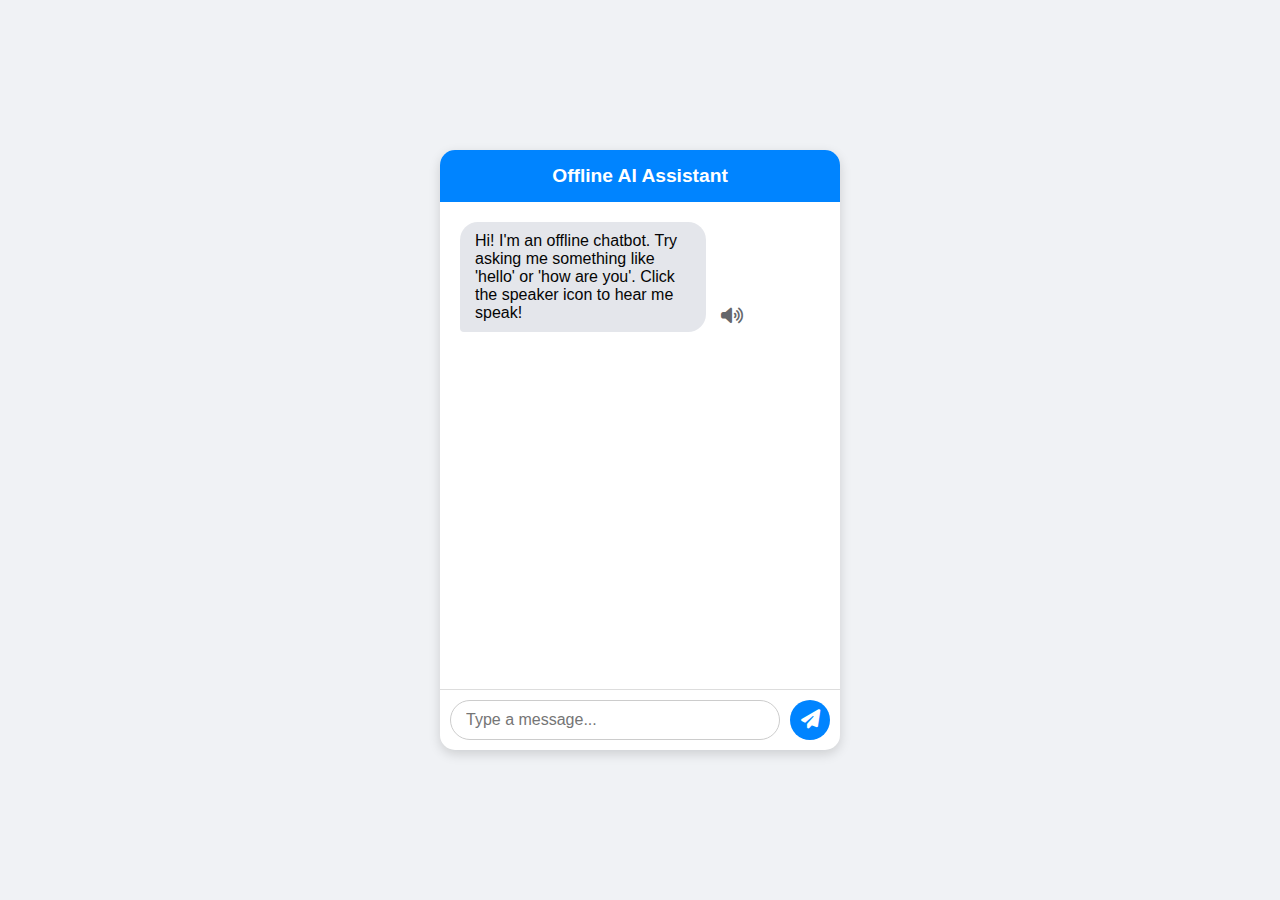
<file: speak.html>
<!DOCTYPE html>
<html lang="en">
<head>
    <meta charset="UTF-8">
    <meta name="viewport" content="width=device-width, initial-scale=1.0">
    <title>Offline Voice Chatbot</title>
    <!-- Using a CDN for the icon, but it will gracefully fail offline. You could download it. -->
    <link rel="stylesheet" href="https://cdnjs.cloudflare.com/ajax/libs/font-awesome/6.4.0/css/all.min.css">
    <style>
        body {
            font-family: Arial, sans-serif;
            background-color: #f0f2f5;
            display: flex;
            justify-content: center;
            align-items: center;
            height: 100vh;
            margin: 0;
        }
        .chat-widget {
            width: 400px;
            height: 600px;
            border-radius: 15px;
            box-shadow: 0 4px 12px rgba(0, 0, 0, 0.15);
            background-color: #fff;
            display: flex;
            flex-direction: column;
            overflow: hidden;
        }
        .chat-header {
            background-color: #0084ff;
            color: white;
            padding: 15px;
            font-size: 1.2em;
            font-weight: bold;
            text-align: center;
        }
        .chat-container {
            flex-grow: 1;
            padding: 20px;
            overflow-y: auto;
            display: flex;
            flex-direction: column;
            gap: 15px;
        }
        .message {
            display: flex;
            align-items: flex-end;
            gap: 10px;
            max-width: 80%;
        }
        .message-content {
            padding: 10px 15px;
            border-radius: 18px;
            position: relative;
        }
        .message.user {
            align-self: flex-end;
            flex-direction: row-reverse;
        }
        .message.bot .message-content {
            background-color: #e4e6eb;
            color: #050505;
            border-bottom-left-radius: 4px;
        }
        .message.user .message-content {
            background-color: #0084ff;
            color: white;
            border-bottom-right-radius: 4px;
        }
        .speak-btn {
            background: none;
            border: none;
            color: #65676b;
            cursor: pointer;
            font-size: 1.1em;
            padding: 5px;
        }
        .message.user .speak-btn {
            color: #a5d2ff; /* Lighter color on the user's blue bubble */
        }
        .chat-input {
            display: flex;
            padding: 10px;
            border-top: 1px solid #ddd;
        }
        #userInput {
            flex-grow: 1;
            border: 1px solid #ccc;
            border-radius: 20px;
            padding: 10px 15px;
            font-size: 1em;
            outline: none;
        }
        #sendBtn {
            background-color: #0084ff;
            color: white;
            border: none;
            border-radius: 50%;
            width: 40px;
            height: 40px;
            margin-left: 10px;
            cursor: pointer;
            font-size: 1.2em;
        }
    </style>
</head>
<body>

<div class="chat-widget">
    <div class="chat-header">Offline AI Assistant</div>
    <div class="chat-container" id="chatContainer">
        <!-- Messages will be appended here -->
    </div>
    <div class="chat-input">
        <input type="text" id="userInput" placeholder="Type a message...">
        <button id="sendBtn"><i class="fa-solid fa-paper-plane"></i></button>
    </div>
</div>

<script>
    const chatContainer = document.getElementById('chatContainer');
    const userInput = document.getElementById('userInput');
    const sendBtn = document.getElementById('sendBtn');

    // --- Core Speech Synthesis Function ---
    function speakText(text) {
        // 1. Check if the browser supports the SpeechSynthesis API
        if ('speechSynthesis' in window) {
            // 2. Stop any speech that is currently active
            window.speechSynthesis.cancel();
            
            // 3. Create a new utterance object
            const utterance = new SpeechSynthesisUtterance(text);

            // 4. (Optional) Configure the utterance
            utterance.lang = 'en-US'; // Set language
            utterance.rate = 1.0;     // Set speed (0.1 to 10)
            utterance.pitch = 1.0;    // Set pitch (0 to 2)

            // 5. Speak the text
            window.speechSynthesis.speak(utterance);

            utterance.onerror = (event) => {
                console.error("SpeechSynthesisUtterance.onerror", event);
                alert('An error occurred during speech synthesis. Your browser might not have offline voices installed.');
            };

        } else {
            alert('Sorry, your browser does not support text-to-speech.');
        }
    }

    function addMessage(text, sender) {
        const messageDiv = document.createElement('div');
        messageDiv.className = `message ${sender}`;

        const messageContent = document.createElement('div');
        messageContent.className = 'message-content';
        messageContent.textContent = text;
        
        // Create the speaker button
        const speakButton = document.createElement('button');
        speakButton.className = 'speak-btn';
        speakButton.innerHTML = '<i class="fa-solid fa-volume-high"></i>';
        
        // Add the click event to speak the text
        speakButton.onclick = () => {
            speakText(text);
        };
        
        // Append elements
        messageDiv.appendChild(messageContent);
        messageDiv.appendChild(speakButton);
        chatContainer.appendChild(messageDiv);

        // Scroll to the bottom
        chatContainer.scrollTop = chatContainer.scrollHeight;
    }

    function handleUserInput() {
        const text = userInput.value.trim();
        if (text === '') return;

        // Add user's message
        addMessage(text, 'user');
        userInput.value = '';

        // Simulate bot response after a short delay
        setTimeout(() => {
            const botResponse = getBotResponse(text);
            addMessage(botResponse, 'bot');
        }, 500);
    }

    function getBotResponse(userText) {
        userText = userText.toLowerCase();
        if (userText.includes('hello') || userText.includes('hi')) {
            return "Hello there! How can I help you today?";
        } else if (userText.includes('how are you')) {
            return "I'm just a script, but I'm running perfectly! Thanks for asking.";
        } else if (userText.includes('voice') || userText.includes('speak')) {
            return "Yes, I can speak. Just click the speaker icon next to my message.";
        } else {
            return "I am a simple offline bot. I can only respond to a few phrases.";
        }
    }

    // Event Listeners
    sendBtn.addEventListener('click', handleUserInput);
    userInput.addEventListener('keypress', (event) => {
        if (event.key === 'Enter') {
            handleUserInput();
        }
    });

    // Initial bot message
    window.onload = () => {
        addMessage("Hi! I'm an offline chatbot. Try asking me something like 'hello' or 'how are you'. Click the speaker icon to hear me speak!", 'bot');
    };

</script>
</body>
</html>
</file>
